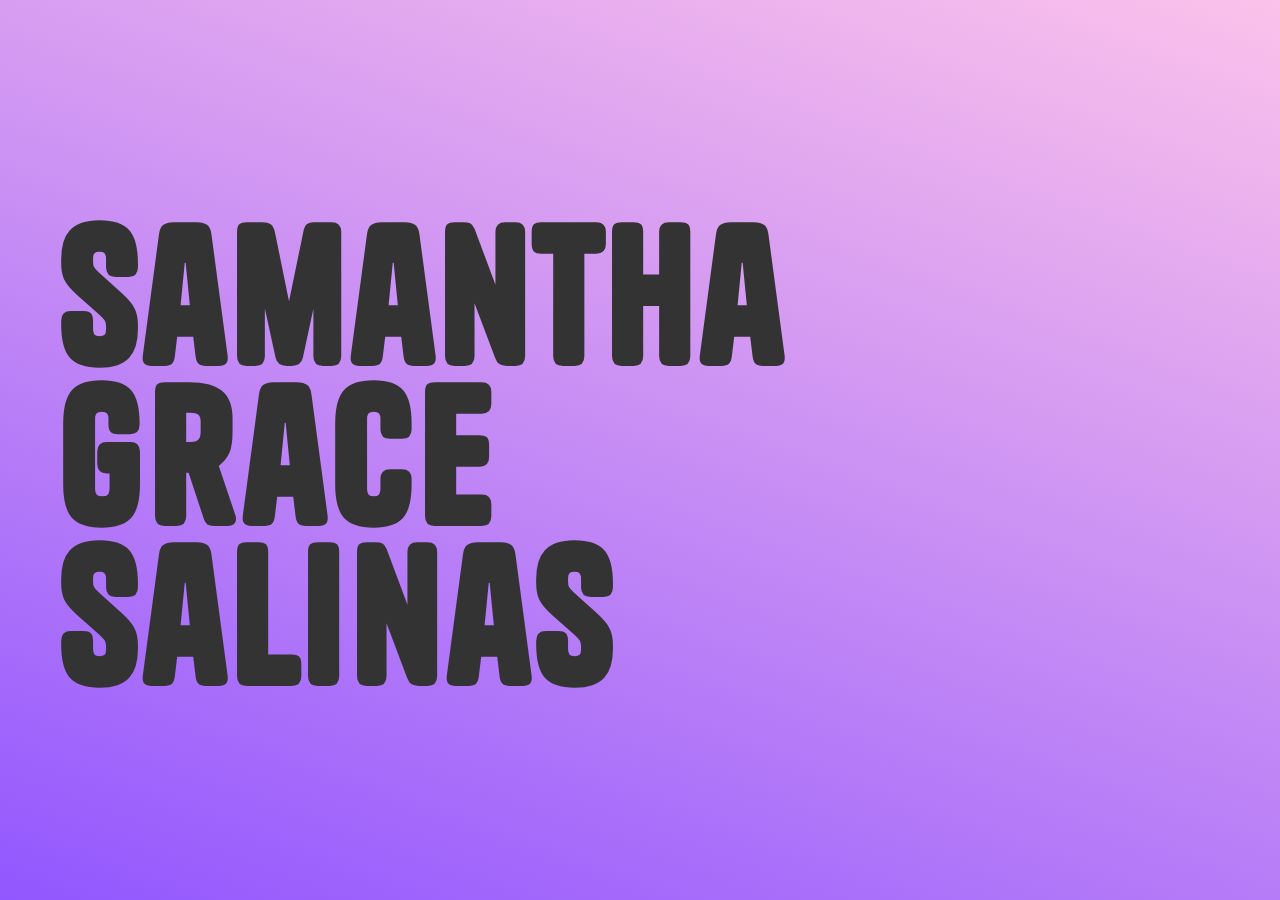
<file: index.html>
<!DOCTYPE html><!--  This site was created in Webflow. http://www.webflow.com  -->
<!--  Last Published: Thu Feb 17 2022 20:03:52 GMT+0000 (Coordinated Universal Time)  -->
<html data-wf-page="620ea6fa070e9eb6624e0f3e" data-wf-site="620a99b6df295f6b502aca5d">
<head>
  <meta charset="utf-8">
  <title>Samantha Grace Salinas</title>
  <meta content="Samantha Grace Salinas" property="og:title">
  <meta content="Samantha Grace Salinas" property="twitter:title">
  <meta content="width=device-width, initial-scale=1" name="viewport">
  <meta content="Webflow" name="generator">
  <link href="css/normalize.css" rel="stylesheet" type="text/css">
  <link href="css/webflow.css" rel="stylesheet" type="text/css">
  <link href="css/salinas-kids.webflow.css" rel="stylesheet" type="text/css">
  <!-- [if lt IE 9]><script src="https://cdnjs.cloudflare.com/ajax/libs/html5shiv/3.7.3/html5shiv.min.js" type="text/javascript"></script><![endif] -->
  <script type="text/javascript">!function(o,c){var n=c.documentElement,t=" w-mod-";n.className+=t+"js",("ontouchstart"in o||o.DocumentTouch&&c instanceof DocumentTouch)&&(n.className+=t+"touch")}(window,document);</script>
  <link href="images/favicon.ico" rel="shortcut icon" type="image/x-icon">
  <link href="images/webclip.png" rel="apple-touch-icon">
</head>
<body class="body">
  <div class="section-sami wf-section">
    <h1 class="heading">Samantha<br>Grace<br>Salinas</h1>
  </div>
  <script src="https://d3e54v103j8qbb.cloudfront.net/js/jquery-3.5.1.min.dc5e7f18c8.js?site=620a99b6df295f6b502aca5d" type="text/javascript" integrity="sha256-9/aliU8dGd2tb6OSsuzixeV4y/faTqgFtohetphbbj0=" crossorigin="anonymous"></script>
  <script src="js/webflow.js" type="text/javascript"></script>
  <!-- [if lte IE 9]><script src="https://cdnjs.cloudflare.com/ajax/libs/placeholders/3.0.2/placeholders.min.js"></script><![endif] -->
</body>
</html>
</file>
<file: css/webflow.css>
@font-face {
  font-family: 'webflow-icons';
  src: url("[data-uri]") format('truetype');
  font-weight: normal;
  font-style: normal;
}
[class^="w-icon-"],
[class*=" w-icon-"] {
  /* use !important to prevent issues with browser extensions that change fonts */
  font-family: 'webflow-icons' !important;
  speak: none;
  font-style: normal;
  font-weight: normal;
  font-variant: normal;
  text-transform: none;
  line-height: 1;
  /* Better Font Rendering =========== */
  -webkit-font-smoothing: antialiased;
  -moz-osx-font-smoothing: grayscale;
}
.w-icon-slider-right:before {
  content: "\e600";
}
.w-icon-slider-left:before {
  content: "\e601";
}
.w-icon-nav-menu:before {
  content: "\e602";
}
.w-icon-arrow-down:before,
.w-icon-dropdown-toggle:before {
  content: "\e603";
}
.w-icon-file-upload-remove:before {
  content: "\e900";
}
.w-icon-file-upload-icon:before {
  content: "\e903";
}
* {
  -webkit-box-sizing: border-box;
  -moz-box-sizing: border-box;
  box-sizing: border-box;
}
html {
  height: 100%;
}
body {
  margin: 0;
  min-height: 100%;
  background-color: #fff;
  font-family: Arial, sans-serif;
  font-size: 14px;
  line-height: 20px;
  color: #333;
}
img {
  max-width: 100%;
  vertical-align: middle;
  display: inline-block;
}
html.w-mod-touch * {
  background-attachment: scroll !important;
}
.w-block {
  display: block;
}
.w-inline-block {
  max-width: 100%;
  display: inline-block;
}
.w-clearfix:before,
.w-clearfix:after {
  content: " ";
  display: table;
  grid-column-start: 1;
  grid-row-start: 1;
  grid-column-end: 2;
  grid-row-end: 2;
}
.w-clearfix:after {
  clear: both;
}
.w-hidden {
  display: none;
}
.w-button {
  display: inline-block;
  padding: 9px 15px;
  background-color: #3898EC;
  color: white;
  border: 0;
  line-height: inherit;
  text-decoration: none;
  cursor: pointer;
  border-radius: 0;
}
input.w-button {
  -webkit-appearance: button;
}
html[data-w-dynpage] [data-w-cloak] {
  color: transparent !important;
}
.w-webflow-badge,
.w-webflow-badge * {
  position: static;
  left: auto;
  top: auto;
  right: auto;
  bottom: auto;
  z-index: auto;
  display: block;
  visibility: visible;
  overflow: visible;
  overflow-x: visible;
  overflow-y: visible;
  box-sizing: border-box;
  width: auto;
  height: auto;
  max-height: none;
  max-width: none;
  min-height: 0;
  min-width: 0;
  margin: 0;
  padding: 0;
  float: none;
  clear: none;
  border: 0 none transparent;
  border-radius: 0;
  background: none;
  background-image: none;
  background-position: 0% 0%;
  background-size: auto auto;
  background-repeat: repeat;
  background-origin: padding-box;
  background-clip: border-box;
  background-attachment: scroll;
  background-color: transparent;
  box-shadow: none;
  opacity: 1.0;
  transform: none;
  transition: none;
  direction: ltr;
  font-family: inherit;
  font-weight: inherit;
  color: inherit;
  font-size: inherit;
  line-height: inherit;
  font-style: inherit;
  font-variant: inherit;
  text-align: inherit;
  letter-spacing: inherit;
  text-decoration: inherit;
  text-indent: 0;
  text-transform: inherit;
  list-style-type: disc;
  text-shadow: none;
  font-smoothing: auto;
  vertical-align: baseline;
  cursor: inherit;
  white-space: inherit;
  word-break: normal;
  word-spacing: normal;
  word-wrap: normal;
}
.w-webflow-badge {
  position: fixed !important;
  display: inline-block !important;
  visibility: visible !important;
  opacity: 1 !important;
  z-index: 2147483647 !important;
  top: auto !important;
  right: 12px !important;
  bottom: 12px !important;
  left: auto !important;
  color: #AAADB0 !important;
  background-color: #fff !important;
  border-radius: 3px !important;
  padding: 6px 8px 6px 6px !important;
  font-size: 12px !important;
  opacity: 1.0 !important;
  line-height: 14px !important;
  text-decoration: none !important;
  transform: none !important;
  margin: 0 !important;
  width: auto !important;
  height: auto !important;
  overflow: visible !important;
  white-space: nowrap;
  box-shadow: 0 0 0 1px rgba(0, 0, 0, 0.1), 0px 1px 3px rgba(0, 0, 0, 0.1);
  cursor: pointer;
}
.w-webflow-badge > img {
  display: inline-block !important;
  visibility: visible !important;
  opacity: 1 !important;
  vertical-align: middle !important;
}
h1,
h2,
h3,
h4,
h5,
h6 {
  font-weight: bold;
  margin-bottom: 10px;
}
h1 {
  font-size: 38px;
  line-height: 44px;
  margin-top: 20px;
}
h2 {
  font-size: 32px;
  line-height: 36px;
  margin-top: 20px;
}
h3 {
  font-size: 24px;
  line-height: 30px;
  margin-top: 20px;
}
h4 {
  font-size: 18px;
  line-height: 24px;
  margin-top: 10px;
}
h5 {
  font-size: 14px;
  line-height: 20px;
  margin-top: 10px;
}
h6 {
  font-size: 12px;
  line-height: 18px;
  margin-top: 10px;
}
p {
  margin-top: 0;
  margin-bottom: 10px;
}
blockquote {
  margin: 0 0 10px 0;
  padding: 10px 20px;
  border-left: 5px solid #E2E2E2;
  font-size: 18px;
  line-height: 22px;
}
figure {
  margin: 0;
  margin-bottom: 10px;
}
figcaption {
  margin-top: 5px;
  text-align: center;
}
ul,
ol {
  margin-top: 0px;
  margin-bottom: 10px;
  padding-left: 40px;
}
.w-list-unstyled {
  padding-left: 0;
  list-style: none;
}
.w-embed:before,
.w-embed:after {
  content: " ";
  display: table;
  grid-column-start: 1;
  grid-row-start: 1;
  grid-column-end: 2;
  grid-row-end: 2;
}
.w-embed:after {
  clear: both;
}
.w-video {
  width: 100%;
  position: relative;
  padding: 0;
}
.w-video iframe,
.w-video object,
.w-video embed {
  position: absolute;
  top: 0;
  left: 0;
  width: 100%;
  height: 100%;
}
fieldset {
  padding: 0;
  margin: 0;
  border: 0;
}
button,
html input[type='button'],
input[type='reset'] {
  border: 0;
  cursor: pointer;
  -webkit-appearance: button;
}
.w-form {
  margin: 0 0 15px;
}
.w-form-done {
  display: none;
  padding: 20px;
  text-align: center;
  background-color: #dddddd;
}
.w-form-fail {
  display: none;
  margin-top: 10px;
  padding: 10px;
  background-color: #ffdede;
}
label {
  display: block;
  margin-bottom: 5px;
  font-weight: bold;
}
.w-input,
.w-select {
  display: block;
  width: 100%;
  height: 38px;
  padding: 8px 12px;
  margin-bottom: 10px;
  font-size: 14px;
  line-height: 1.428571429;
  color: #333333;
  vertical-align: middle;
  background-color: #ffffff;
  border: 1px solid #cccccc;
}
.w-input:-moz-placeholder,
.w-select:-moz-placeholder {
  color: #999;
}
.w-input::-moz-placeholder,
.w-select::-moz-placeholder {
  color: #999;
  opacity: 1;
}
.w-input:-ms-input-placeholder,
.w-select:-ms-input-placeholder {
  color: #999;
}
.w-input::-webkit-input-placeholder,
.w-select::-webkit-input-placeholder {
  color: #999;
}
.w-input:focus,
.w-select:focus {
  border-color: #3898EC;
  outline: 0;
}
.w-input[disabled],
.w-select[disabled],
.w-input[readonly],
.w-select[readonly],
fieldset[disabled] .w-input,
fieldset[disabled] .w-select {
  cursor: not-allowed;
  background-color: #eeeeee;
}
textarea.w-input,
textarea.w-select {
  height: auto;
}
.w-select {
  background-color: #f3f3f3;
}
.w-select[multiple] {
  height: auto;
}
.w-form-label {
  display: inline-block;
  cursor: pointer;
  font-weight: normal;
  margin-bottom: 0px;
}
.w-radio {
  display: block;
  margin-bottom: 5px;
  padding-left: 20px;
}
.w-radio:before,
.w-radio:after {
  content: " ";
  display: table;
  grid-column-start: 1;
  grid-row-start: 1;
  grid-column-end: 2;
  grid-row-end: 2;
}
.w-radio:after {
  clear: both;
}
.w-radio-input {
  margin: 4px 0 0;
  margin-top: 1px \9;
  line-height: normal;
  float: left;
  margin-left: -20px;
}
.w-radio-input {
  margin-top: 3px;
}
.w-file-upload {
  display: block;
  margin-bottom: 10px;
}
.w-file-upload-input {
  width: 0.1px;
  height: 0.1px;
  opacity: 0;
  overflow: hidden;
  position: absolute;
  z-index: -100;
}
.w-file-upload-default,
.w-file-upload-uploading,
.w-file-upload-success {
  display: inline-block;
  color: #333333;
}
.w-file-upload-error {
  display: block;
  margin-top: 10px;
}
.w-file-upload-default.w-hidden,
.w-file-upload-uploading.w-hidden,
.w-file-upload-error.w-hidden,
.w-file-upload-success.w-hidden {
  display: none;
}
.w-file-upload-uploading-btn {
  display: flex;
  font-size: 14px;
  font-weight: normal;
  cursor: pointer;
  margin: 0;
  padding: 8px 12px;
  border: 1px solid #cccccc;
  background-color: #fafafa;
}
.w-file-upload-file {
  display: flex;
  flex-grow: 1;
  justify-content: space-between;
  margin: 0;
  padding: 8px 9px 8px 11px;
  border: 1px solid #cccccc;
  background-color: #fafafa;
}
.w-file-upload-file-name {
  font-size: 14px;
  font-weight: normal;
  display: block;
}
.w-file-remove-link {
  margin-top: 3px;
  margin-left: 10px;
  width: auto;
  height: auto;
  padding: 3px;
  display: block;
  cursor: pointer;
}
.w-icon-file-upload-remove {
  margin: auto;
  font-size: 10px;
}
.w-file-upload-error-msg {
  display: inline-block;
  color: #ea384c;
  padding: 2px 0;
}
.w-file-upload-info {
  display: inline-block;
  line-height: 38px;
  padding: 0 12px;
}
.w-file-upload-label {
  display: inline-block;
  font-size: 14px;
  font-weight: normal;
  cursor: pointer;
  margin: 0;
  padding: 8px 12px;
  border: 1px solid #cccccc;
  background-color: #fafafa;
}
.w-icon-file-upload-icon,
.w-icon-file-upload-uploading {
  display: inline-block;
  margin-right: 8px;
  width: 20px;
}
.w-icon-file-upload-uploading {
  height: 20px;
}
.w-container {
  margin-left: auto;
  margin-right: auto;
  max-width: 940px;
}
.w-container:before,
.w-container:after {
  content: " ";
  display: table;
  grid-column-start: 1;
  grid-row-start: 1;
  grid-column-end: 2;
  grid-row-end: 2;
}
.w-container:after {
  clear: both;
}
.w-container .w-row {
  margin-left: -10px;
  margin-right: -10px;
}
.w-row:before,
.w-row:after {
  content: " ";
  display: table;
  grid-column-start: 1;
  grid-row-start: 1;
  grid-column-end: 2;
  grid-row-end: 2;
}
.w-row:after {
  clear: both;
}
.w-row .w-row {
  margin-left: 0;
  margin-right: 0;
}
.w-col {
  position: relative;
  float: left;
  width: 100%;
  min-height: 1px;
  padding-left: 10px;
  padding-right: 10px;
}
.w-col .w-col {
  padding-left: 0;
  padding-right: 0;
}
.w-col-1 {
  width: 8.33333333%;
}
.w-col-2 {
  width: 16.66666667%;
}
.w-col-3 {
  width: 25%;
}
.w-col-4 {
  width: 33.33333333%;
}
.w-col-5 {
  width: 41.66666667%;
}
.w-col-6 {
  width: 50%;
}
.w-col-7 {
  width: 58.33333333%;
}
.w-col-8 {
  width: 66.66666667%;
}
.w-col-9 {
  width: 75%;
}
.w-col-10 {
  width: 83.33333333%;
}
.w-col-11 {
  width: 91.66666667%;
}
.w-col-12 {
  width: 100%;
}
.w-hidden-main {
  display: none !important;
}
@media screen and (max-width: 991px) {
  .w-container {
    max-width: 728px;
  }
  .w-hidden-main {
    display: inherit !important;
  }
  .w-hidden-medium {
    display: none !important;
  }
  .w-col-medium-1 {
    width: 8.33333333%;
  }
  .w-col-medium-2 {
    width: 16.66666667%;
  }
  .w-col-medium-3 {
    width: 25%;
  }
  .w-col-medium-4 {
    width: 33.33333333%;
  }
  .w-col-medium-5 {
    width: 41.66666667%;
  }
  .w-col-medium-6 {
    width: 50%;
  }
  .w-col-medium-7 {
    width: 58.33333333%;
  }
  .w-col-medium-8 {
    width: 66.66666667%;
  }
  .w-col-medium-9 {
    width: 75%;
  }
  .w-col-medium-10 {
    width: 83.33333333%;
  }
  .w-col-medium-11 {
    width: 91.66666667%;
  }
  .w-col-medium-12 {
    width: 100%;
  }
  .w-col-stack {
    width: 100%;
    left: auto;
    right: auto;
  }
}
@media screen and (max-width: 767px) {
  .w-hidden-main {
    display: inherit !important;
  }
  .w-hidden-medium {
    display: inherit !important;
  }
  .w-hidden-small {
    display: none !important;
  }
  .w-row,
  .w-container .w-row {
    margin-left: 0;
    margin-right: 0;
  }
  .w-col {
    width: 100%;
    left: auto;
    right: auto;
  }
  .w-col-small-1 {
    width: 8.33333333%;
  }
  .w-col-small-2 {
    width: 16.66666667%;
  }
  .w-col-small-3 {
    width: 25%;
  }
  .w-col-small-4 {
    width: 33.33333333%;
  }
  .w-col-small-5 {
    width: 41.66666667%;
  }
  .w-col-small-6 {
    width: 50%;
  }
  .w-col-small-7 {
    width: 58.33333333%;
  }
  .w-col-small-8 {
    width: 66.66666667%;
  }
  .w-col-small-9 {
    width: 75%;
  }
  .w-col-small-10 {
    width: 83.33333333%;
  }
  .w-col-small-11 {
    width: 91.66666667%;
  }
  .w-col-small-12 {
    width: 100%;
  }
}
@media screen and (max-width: 479px) {
  .w-container {
    max-width: none;
  }
  .w-hidden-main {
    display: inherit !important;
  }
  .w-hidden-medium {
    display: inherit !important;
  }
  .w-hidden-small {
    display: inherit !important;
  }
  .w-hidden-tiny {
    display: none !important;
  }
  .w-col {
    width: 100%;
  }
  .w-col-tiny-1 {
    width: 8.33333333%;
  }
  .w-col-tiny-2 {
    width: 16.66666667%;
  }
  .w-col-tiny-3 {
    width: 25%;
  }
  .w-col-tiny-4 {
    width: 33.33333333%;
  }
  .w-col-tiny-5 {
    width: 41.66666667%;
  }
  .w-col-tiny-6 {
    width: 50%;
  }
  .w-col-tiny-7 {
    width: 58.33333333%;
  }
  .w-col-tiny-8 {
    width: 66.66666667%;
  }
  .w-col-tiny-9 {
    width: 75%;
  }
  .w-col-tiny-10 {
    width: 83.33333333%;
  }
  .w-col-tiny-11 {
    width: 91.66666667%;
  }
  .w-col-tiny-12 {
    width: 100%;
  }
}
.w-widget {
  position: relative;
}
.w-widget-map {
  width: 100%;
  height: 400px;
}
.w-widget-map label {
  width: auto;
  display: inline;
}
.w-widget-map img {
  max-width: inherit;
}
.w-widget-map .gm-style-iw {
  text-align: center;
}
.w-widget-map .gm-style-iw > button {
  display: none !important;
}
.w-widget-twitter {
  overflow: hidden;
}
.w-widget-twitter-count-shim {
  display: inline-block;
  vertical-align: top;
  position: relative;
  width: 28px;
  height: 20px;
  text-align: center;
  background: white;
  border: #758696 solid 1px;
  border-radius: 3px;
}
.w-widget-twitter-count-shim * {
  pointer-events: none;
  -webkit-user-select: none;
  -moz-user-select: none;
  -ms-user-select: none;
  user-select: none;
}
.w-widget-twitter-count-shim .w-widget-twitter-count-inner {
  position: relative;
  font-size: 15px;
  line-height: 12px;
  text-align: center;
  color: #999;
  font-family: serif;
}
.w-widget-twitter-count-shim .w-widget-twitter-count-clear {
  position: relative;
  display: block;
}
.w-widget-twitter-count-shim.w--large {
  width: 36px;
  height: 28px;
}
.w-widget-twitter-count-shim.w--large .w-widget-twitter-count-inner {
  font-size: 18px;
  line-height: 18px;
}
.w-widget-twitter-count-shim:not(.w--vertical) {
  margin-left: 5px;
  margin-right: 8px;
}
.w-widget-twitter-count-shim:not(.w--vertical).w--large {
  margin-left: 6px;
}
.w-widget-twitter-count-shim:not(.w--vertical):before,
.w-widget-twitter-count-shim:not(.w--vertical):after {
  top: 50%;
  left: 0;
  border: solid transparent;
  content: " ";
  height: 0;
  width: 0;
  position: absolute;
  pointer-events: none;
}
.w-widget-twitter-count-shim:not(.w--vertical):before {
  border-color: rgba(117, 134, 150, 0);
  border-right-color: #5d6c7b;
  border-width: 4px;
  margin-left: -9px;
  margin-top: -4px;
}
.w-widget-twitter-count-shim:not(.w--vertical).w--large:before {
  border-width: 5px;
  margin-left: -10px;
  margin-top: -5px;
}
.w-widget-twitter-count-shim:not(.w--vertical):after {
  border-color: rgba(255, 255, 255, 0);
  border-right-color: white;
  border-width: 4px;
  margin-left: -8px;
  margin-top: -4px;
}
.w-widget-twitter-count-shim:not(.w--vertical).w--large:after {
  border-width: 5px;
  margin-left: -9px;
  margin-top: -5px;
}
.w-widget-twitter-count-shim.w--vertical {
  width: 61px;
  height: 33px;
  margin-bottom: 8px;
}
.w-widget-twitter-count-shim.w--vertical:before,
.w-widget-twitter-count-shim.w--vertical:after {
  top: 100%;
  left: 50%;
  border: solid transparent;
  content: " ";
  height: 0;
  width: 0;
  position: absolute;
  pointer-events: none;
}
.w-widget-twitter-count-shim.w--vertical:before {
  border-color: rgba(117, 134, 150, 0);
  border-top-color: #5d6c7b;
  border-width: 5px;
  margin-left: -5px;
}
.w-widget-twitter-count-shim.w--vertical:after {
  border-color: rgba(255, 255, 255, 0);
  border-top-color: white;
  border-width: 4px;
  margin-left: -4px;
}
.w-widget-twitter-count-shim.w--vertical .w-widget-twitter-count-inner {
  font-size: 18px;
  line-height: 22px;
}
.w-widget-twitter-count-shim.w--vertical.w--large {
  width: 76px;
}
.w-background-video {
  position: relative;
  overflow: hidden;
  height: 500px;
  color: white;
}
.w-background-video > video {
  background-size: cover;
  background-position: 50% 50%;
  position: absolute;
  margin: auto;
  width: 100%;
  height: 100%;
  right: -100%;
  bottom: -100%;
  top: -100%;
  left: -100%;
  object-fit: cover;
  z-index: -100;
}
.w-background-video > video::-webkit-media-controls-start-playback-button {
  display: none !important;
  -webkit-appearance: none;
}
.w-slider {
  position: relative;
  height: 300px;
  text-align: center;
  background: #dddddd;
  clear: both;
  -webkit-tap-highlight-color: rgba(0, 0, 0, 0);
  tap-highlight-color: rgba(0, 0, 0, 0);
}
.w-slider-mask {
  position: relative;
  display: block;
  overflow: hidden;
  z-index: 1;
  left: 0;
  right: 0;
  height: 100%;
  white-space: nowrap;
}
.w-slide {
  position: relative;
  display: inline-block;
  vertical-align: top;
  width: 100%;
  height: 100%;
  white-space: normal;
  text-align: left;
}
.w-slider-nav {
  position: absolute;
  z-index: 2;
  top: auto;
  right: 0;
  bottom: 0;
  left: 0;
  margin: auto;
  padding-top: 10px;
  height: 40px;
  text-align: center;
  -webkit-tap-highlight-color: rgba(0, 0, 0, 0);
  tap-highlight-color: rgba(0, 0, 0, 0);
}
.w-slider-nav.w-round > div {
  border-radius: 100%;
}
.w-slider-nav.w-num > div {
  width: auto;
  height: auto;
  padding: 0.2em 0.5em;
  font-size: inherit;
  line-height: inherit;
}
.w-slider-nav.w-shadow > div {
  box-shadow: 0 0 3px rgba(51, 51, 51, 0.4);
}
.w-slider-nav-invert {
  color: #fff;
}
.w-slider-nav-invert > div {
  background-color: rgba(34, 34, 34, 0.4);
}
.w-slider-nav-invert > div.w-active {
  background-color: #222;
}
.w-slider-dot {
  position: relative;
  display: inline-block;
  width: 1em;
  height: 1em;
  background-color: rgba(255, 255, 255, 0.4);
  cursor: pointer;
  margin: 0 3px 0.5em;
  transition: background-color 100ms, color 100ms;
}
.w-slider-dot.w-active {
  background-color: #fff;
}
.w-slider-dot:focus {
  outline: none;
  box-shadow: 0px 0px 0px 2px #fff;
}
.w-slider-dot:focus.w-active {
  box-shadow: none;
}
.w-slider-arrow-left,
.w-slider-arrow-right {
  position: absolute;
  width: 80px;
  top: 0;
  right: 0;
  bottom: 0;
  left: 0;
  margin: auto;
  cursor: pointer;
  overflow: hidden;
  color: white;
  font-size: 40px;
  -webkit-tap-highlight-color: rgba(0, 0, 0, 0);
  tap-highlight-color: rgba(0, 0, 0, 0);
  -webkit-user-select: none;
  -moz-user-select: none;
  -ms-user-select: none;
  user-select: none;
}
.w-slider-arrow-left [class^='w-icon-'],
.w-slider-arrow-right [class^='w-icon-'],
.w-slider-arrow-left [class*=' w-icon-'],
.w-slider-arrow-right [class*=' w-icon-'] {
  position: absolute;
}
.w-slider-arrow-left:focus,
.w-slider-arrow-right:focus {
  outline: 0;
}
.w-slider-arrow-left {
  z-index: 3;
  right: auto;
}
.w-slider-arrow-right {
  z-index: 4;
  left: auto;
}
.w-icon-slider-left,
.w-icon-slider-right {
  top: 0;
  right: 0;
  bottom: 0;
  left: 0;
  margin: auto;
  width: 1em;
  height: 1em;
}
.w-slider-aria-label {
  border: 0;
  clip: rect(0 0 0 0);
  height: 1px;
  margin: -1px;
  overflow: hidden;
  padding: 0;
  position: absolute;
  width: 1px;
}
.w-slider-force-show {
  display: block !important;
}
.w-dropdown {
  display: inline-block;
  position: relative;
  text-align: left;
  margin-left: auto;
  margin-right: auto;
  z-index: 900;
}
.w-dropdown-btn,
.w-dropdown-toggle,
.w-dropdown-link {
  position: relative;
  vertical-align: top;
  text-decoration: none;
  color: #222222;
  padding: 20px;
  text-align: left;
  margin-left: auto;
  margin-right: auto;
  white-space: nowrap;
}
.w-dropdown-toggle {
  -webkit-user-select: none;
  -moz-user-select: none;
  -ms-user-select: none;
  user-select: none;
  display: inline-block;
  cursor: pointer;
  padding-right: 40px;
}
.w-dropdown-toggle:focus {
  outline: 0;
}
.w-icon-dropdown-toggle {
  position: absolute;
  top: 0;
  right: 0;
  bottom: 0;
  margin: auto;
  margin-right: 20px;
  width: 1em;
  height: 1em;
}
.w-dropdown-list {
  position: absolute;
  background: #dddddd;
  display: none;
  min-width: 100%;
}
.w-dropdown-list.w--open {
  display: block;
}
.w-dropdown-link {
  padding: 10px 20px;
  display: block;
  color: #222222;
}
.w-dropdown-link.w--current {
  color: #0082f3;
}
.w-dropdown-link:focus {
  outline: 0;
}
@media screen and (max-width: 767px) {
  .w-nav-brand {
    padding-left: 10px;
  }
}
/**
 * ## Note
 * Safari (on both iOS and OS X) does not handle viewport units (vh, vw) well.
 * For example percentage units do not work on descendants of elements that
 * have any dimensions expressed in viewport units. It also doesn’t handle them at
 * all in `calc()`.
 */
/**
 * Wrapper around all lightbox elements
 *
 * 1. Since the lightbox can receive focus, IE also gives it an outline.
 * 2. Fixes flickering on Chrome when a transition is in progress
 *    underneath the lightbox.
 */
.w-lightbox-backdrop {
  color: #000;
  cursor: auto;
  font-family: serif;
  font-size: medium;
  font-style: normal;
  font-variant: normal;
  font-weight: normal;
  letter-spacing: normal;
  line-height: normal;
  list-style: disc;
  text-align: start;
  text-indent: 0;
  text-shadow: none;
  text-transform: none;
  visibility: visible;
  white-space: normal;
  word-break: normal;
  word-spacing: normal;
  word-wrap: normal;
  position: fixed;
  top: 0;
  right: 0;
  bottom: 0;
  left: 0;
  color: #fff;
  font-family: "Helvetica Neue", Helvetica, Ubuntu, "Segoe UI", Verdana, sans-serif;
  font-size: 17px;
  line-height: 1.2;
  font-weight: 300;
  text-align: center;
  background: rgba(0, 0, 0, 0.9);
  z-index: 2000;
  outline: 0;
  /* 1 */
  opacity: 0;
  -webkit-user-select: none;
  -moz-user-select: none;
  -ms-user-select: none;
  -webkit-tap-highlight-color: transparent;
  -webkit-transform: translate(0, 0);
  /* 2 */
}
/**
 * Neat trick to bind the rubberband effect to our canvas instead of the whole
 * document on iOS. It also prevents a bug that causes the document underneath to scroll.
 */
.w-lightbox-backdrop,
.w-lightbox-container {
  height: 100%;
  overflow: auto;
  -webkit-overflow-scrolling: touch;
}
.w-lightbox-content {
  position: relative;
  height: 100vh;
  overflow: hidden;
}
.w-lightbox-view {
  position: absolute;
  width: 100vw;
  height: 100vh;
  opacity: 0;
}
.w-lightbox-view:before {
  content: "";
  height: 100vh;
}
/* .w-lightbox-content */
.w-lightbox-group,
.w-lightbox-group .w-lightbox-view,
.w-lightbox-group .w-lightbox-view:before {
  height: 86vh;
}
.w-lightbox-frame,
.w-lightbox-view:before {
  display: inline-block;
  vertical-align: middle;
}
/*
 * 1. Remove default margin set by user-agent on the <figure> element.
 */
.w-lightbox-figure {
  position: relative;
  margin: 0;
  /* 1 */
}
.w-lightbox-group .w-lightbox-figure {
  cursor: pointer;
}
/**
 * IE adds image dimensions as width and height attributes on the IMG tag,
 * but we need both width and height to be set to auto to enable scaling.
 */
.w-lightbox-img {
  width: auto;
  height: auto;
  max-width: none;
}
/**
 * 1. Reset if style is set by user on "All Images"
 */
.w-lightbox-image {
  display: block;
  float: none;
  /* 1 */
  max-width: 100vw;
  max-height: 100vh;
}
.w-lightbox-group .w-lightbox-image {
  max-height: 86vh;
}
.w-lightbox-caption {
  position: absolute;
  right: 0;
  bottom: 0;
  left: 0;
  padding: .5em 1em;
  background: rgba(0, 0, 0, 0.4);
  text-align: left;
  text-overflow: ellipsis;
  white-space: nowrap;
  overflow: hidden;
}
.w-lightbox-embed {
  position: absolute;
  top: 0;
  right: 0;
  bottom: 0;
  left: 0;
  width: 100%;
  height: 100%;
}
.w-lightbox-control {
  position: absolute;
  top: 0;
  width: 4em;
  background-size: 24px;
  background-repeat: no-repeat;
  background-position: center;
  cursor: pointer;
  -webkit-transition: all .3s;
  transition: all .3s;
}
.w-lightbox-left {
  display: none;
  bottom: 0;
  left: 0;
  /* <svg xmlns="http://www.w3.org/2000/svg" viewBox="-20 0 24 40" width="24" height="40"><g transform="rotate(45)"><path d="m0 0h5v23h23v5h-28z" opacity=".4"/><path d="m1 1h3v23h23v3h-26z" fill="#fff"/></g></svg> */
  background-image: url("[data-uri]");
}
.w-lightbox-right {
  display: none;
  right: 0;
  bottom: 0;
  /* <svg xmlns="http://www.w3.org/2000/svg" viewBox="-4 0 24 40" width="24" height="40"><g transform="rotate(45)"><path d="m0-0h28v28h-5v-23h-23z" opacity=".4"/><path d="m1 1h26v26h-3v-23h-23z" fill="#fff"/></g></svg> */
  background-image: url("[data-uri]");
}
/*
 * Without specifying the with and height inside the SVG, all versions of IE render the icon too small.
 * The bug does not seem to manifest itself if the elements are tall enough such as the above arrows.
 * (http://stackoverflow.com/questions/16092114/background-size-differs-in-internet-explorer)
 */
.w-lightbox-close {
  right: 0;
  height: 2.6em;
  /* <svg xmlns="http://www.w3.org/2000/svg" viewBox="-4 0 18 17" width="18" height="17"><g transform="rotate(45)"><path d="m0 0h7v-7h5v7h7v5h-7v7h-5v-7h-7z" opacity=".4"/><path d="m1 1h7v-7h3v7h7v3h-7v7h-3v-7h-7z" fill="#fff"/></g></svg> */
  background-image: url("[data-uri]");
  background-size: 18px;
}
/**
 * 1. All IE versions add extra space at the bottom without this.
 */
.w-lightbox-strip {
  position: absolute;
  bottom: 0;
  left: 0;
  right: 0;
  padding: 0 1vh;
  line-height: 0;
  /* 1 */
  white-space: nowrap;
  overflow-x: auto;
  overflow-y: hidden;
}
/*
 * 1. We use content-box to avoid having to do `width: calc(10vh + 2vw)`
 *    which doesn’t work in Safari anyway.
 * 2. Chrome renders images pixelated when switching to GPU. Making sure
 *    the parent is also rendered on the GPU (by setting translate3d for
 *    example) fixes this behavior.
 */
.w-lightbox-item {
  display: inline-block;
  width: 10vh;
  padding: 2vh 1vh;
  box-sizing: content-box;
  /* 1 */
  cursor: pointer;
  -webkit-transform: translate3d(0, 0, 0);
  /* 2 */
}
.w-lightbox-active {
  opacity: .3;
}
.w-lightbox-thumbnail {
  position: relative;
  height: 10vh;
  background: #222;
  overflow: hidden;
}
.w-lightbox-thumbnail-image {
  position: absolute;
  top: 0;
  left: 0;
}
.w-lightbox-thumbnail .w-lightbox-tall {
  top: 50%;
  width: 100%;
  -webkit-transform: translate(0, -50%);
  -ms-transform: translate(0, -50%);
  transform: translate(0, -50%);
}
.w-lightbox-thumbnail .w-lightbox-wide {
  left: 50%;
  height: 100%;
  -webkit-transform: translate(-50%, 0);
  -ms-transform: translate(-50%, 0);
  transform: translate(-50%, 0);
}
/*
 * Spinner
 *
 * Absolute pixel values are used to avoid rounding errors that would cause
 * the white spinning element to be misaligned with the track.
 */
.w-lightbox-spinner {
  position: absolute;
  top: 50%;
  left: 50%;
  box-sizing: border-box;
  width: 40px;
  height: 40px;
  margin-top: -20px;
  margin-left: -20px;
  border: 5px solid rgba(0, 0, 0, 0.4);
  border-radius: 50%;
  -webkit-animation: spin .8s infinite linear;
  animation: spin .8s infinite linear;
}
.w-lightbox-spinner:after {
  content: "";
  position: absolute;
  top: -4px;
  right: -4px;
  bottom: -4px;
  left: -4px;
  border: 3px solid transparent;
  border-bottom-color: #fff;
  border-radius: 50%;
}
/*
 * Utility classes
 */
.w-lightbox-hide {
  display: none;
}
.w-lightbox-noscroll {
  overflow: hidden;
}
@media (min-width: 768px) {
  .w-lightbox-content {
    height: 96vh;
    margin-top: 2vh;
  }
  .w-lightbox-view,
  .w-lightbox-view:before {
    height: 96vh;
  }
  /* .w-lightbox-content */
  .w-lightbox-group,
  .w-lightbox-group .w-lightbox-view,
  .w-lightbox-group .w-lightbox-view:before {
    height: 84vh;
  }
  .w-lightbox-image {
    max-width: 96vw;
    max-height: 96vh;
  }
  .w-lightbox-group .w-lightbox-image {
    max-width: 82.3vw;
    max-height: 84vh;
  }
  .w-lightbox-left,
  .w-lightbox-right {
    display: block;
    opacity: .5;
  }
  .w-lightbox-close {
    opacity: .8;
  }
  .w-lightbox-control:hover {
    opacity: 1;
  }
}
.w-lightbox-inactive,
.w-lightbox-inactive:hover {
  opacity: 0;
}
.w-richtext:before,
.w-richtext:after {
  content: " ";
  display: table;
  grid-column-start: 1;
  grid-row-start: 1;
  grid-column-end: 2;
  grid-row-end: 2;
}
.w-richtext:after {
  clear: both;
}
.w-richtext[contenteditable="true"]:before,
.w-richtext[contenteditable="true"]:after {
  white-space: initial;
}
.w-richtext ol,
.w-richtext ul {
  overflow: hidden;
}
.w-richtext .w-richtext-figure-selected.w-richtext-figure-type-video div:after,
.w-richtext .w-richtext-figure-selected[data-rt-type="video"] div:after {
  outline: 2px solid #2895f7;
}
.w-richtext .w-richtext-figure-selected.w-richtext-figure-type-image div,
.w-richtext .w-richtext-figure-selected[data-rt-type="image"] div {
  outline: 2px solid #2895f7;
}
.w-richtext figure.w-richtext-figure-type-video > div:after,
.w-richtext figure[data-rt-type="video"] > div:after {
  content: '';
  position: absolute;
  display: none;
  left: 0;
  top: 0;
  right: 0;
  bottom: 0;
}
.w-richtext figure {
  position: relative;
  max-width: 60%;
}
.w-richtext figure > div:before {
  cursor: default!important;
}
.w-richtext figure img {
  width: 100%;
}
.w-richtext figure figcaption.w-richtext-figcaption-placeholder {
  opacity: 0.6;
}
.w-richtext figure div {
  /* fix incorrectly sized selection border in the data manager */
  font-size: 0px;
  color: transparent;
}
.w-richtext figure.w-richtext-figure-type-image,
.w-richtext figure[data-rt-type="image"] {
  display: table;
}
.w-richtext figure.w-richtext-figure-type-image > div,
.w-richtext figure[data-rt-type="image"] > div {
  display: inline-block;
}
.w-richtext figure.w-richtext-figure-type-image > figcaption,
.w-richtext figure[data-rt-type="image"] > figcaption {
  display: table-caption;
  caption-side: bottom;
}
.w-richtext figure.w-richtext-figure-type-video,
.w-richtext figure[data-rt-type="video"] {
  width: 60%;
  height: 0;
}
.w-richtext figure.w-richtext-figure-type-video iframe,
.w-richtext figure[data-rt-type="video"] iframe {
  position: absolute;
  top: 0;
  left: 0;
  width: 100%;
  height: 100%;
}
.w-richtext figure.w-richtext-figure-type-video > div,
.w-richtext figure[data-rt-type="video"] > div {
  width: 100%;
}
.w-richtext figure.w-richtext-align-center {
  margin-right: auto;
  margin-left: auto;
  clear: both;
}
.w-richtext figure.w-richtext-align-center.w-richtext-figure-type-image > div,
.w-richtext figure.w-richtext-align-center[data-rt-type="image"] > div {
  max-width: 100%;
}
.w-richtext figure.w-richtext-align-normal {
  clear: both;
}
.w-richtext figure.w-richtext-align-fullwidth {
  width: 100%;
  max-width: 100%;
  text-align: center;
  clear: both;
  display: block;
  margin-right: auto;
  margin-left: auto;
}
.w-richtext figure.w-richtext-align-fullwidth > div {
  display: inline-block;
  /* padding-bottom is used for aspect ratios in video figures
      we want the div to inherit that so hover/selection borders in the designer-canvas
      fit right*/
  padding-bottom: inherit;
}
.w-richtext figure.w-richtext-align-fullwidth > figcaption {
  display: block;
}
.w-richtext figure.w-richtext-align-floatleft {
  float: left;
  margin-right: 15px;
  clear: none;
}
.w-richtext figure.w-richtext-align-floatright {
  float: right;
  margin-left: 15px;
  clear: none;
}
.w-nav {
  position: relative;
  background: #dddddd;
  z-index: 1000;
}
.w-nav:before,
.w-nav:after {
  content: " ";
  display: table;
  grid-column-start: 1;
  grid-row-start: 1;
  grid-column-end: 2;
  grid-row-end: 2;
}
.w-nav:after {
  clear: both;
}
.w-nav-brand {
  position: relative;
  float: left;
  text-decoration: none;
  color: #333333;
}
.w-nav-link {
  position: relative;
  display: inline-block;
  vertical-align: top;
  text-decoration: none;
  color: #222222;
  padding: 20px;
  text-align: left;
  margin-left: auto;
  margin-right: auto;
}
.w-nav-link.w--current {
  color: #0082f3;
}
.w-nav-menu {
  position: relative;
  float: right;
}
[data-nav-menu-open] {
  display: block !important;
  position: absolute;
  top: 100%;
  left: 0;
  right: 0;
  background: #C8C8C8;
  text-align: center;
  overflow: visible;
  min-width: 200px;
}
.w--nav-link-open {
  display: block;
  position: relative;
}
.w-nav-overlay {
  position: absolute;
  overflow: hidden;
  display: none;
  top: 100%;
  left: 0;
  right: 0;
  width: 100%;
}
.w-nav-overlay [data-nav-menu-open] {
  top: 0;
}
.w-nav[data-animation="over-left"] .w-nav-overlay {
  width: auto;
}
.w-nav[data-animation="over-left"] .w-nav-overlay,
.w-nav[data-animation="over-left"] [data-nav-menu-open] {
  right: auto;
  z-index: 1;
  top: 0;
}
.w-nav[data-animation="over-right"] .w-nav-overlay {
  width: auto;
}
.w-nav[data-animation="over-right"] .w-nav-overlay,
.w-nav[data-animation="over-right"] [data-nav-menu-open] {
  left: auto;
  z-index: 1;
  top: 0;
}
.w-nav-button {
  position: relative;
  float: right;
  padding: 18px;
  font-size: 24px;
  display: none;
  cursor: pointer;
  -webkit-tap-highlight-color: rgba(0, 0, 0, 0);
  tap-highlight-color: rgba(0, 0, 0, 0);
  -webkit-user-select: none;
  -moz-user-select: none;
  -ms-user-select: none;
  user-select: none;
}
.w-nav-button:focus {
  outline: 0;
}
.w-nav-button.w--open {
  background-color: #C8C8C8;
  color: white;
}
.w-nav[data-collapse="all"] .w-nav-menu {
  display: none;
}
.w-nav[data-collapse="all"] .w-nav-button {
  display: block;
}
.w--nav-dropdown-open {
  display: block;
}
.w--nav-dropdown-toggle-open {
  display: block;
}
.w--nav-dropdown-list-open {
  position: static;
}
@media screen and (max-width: 991px) {
  .w-nav[data-collapse="medium"] .w-nav-menu {
    display: none;
  }
  .w-nav[data-collapse="medium"] .w-nav-button {
    display: block;
  }
}
@media screen and (max-width: 767px) {
  .w-nav[data-collapse="small"] .w-nav-menu {
    display: none;
  }
  .w-nav[data-collapse="small"] .w-nav-button {
    display: block;
  }
  .w-nav-brand {
    padding-left: 10px;
  }
}
@media screen and (max-width: 479px) {
  .w-nav[data-collapse="tiny"] .w-nav-menu {
    display: none;
  }
  .w-nav[data-collapse="tiny"] .w-nav-button {
    display: block;
  }
}
.w-tabs {
  position: relative;
}
.w-tabs:before,
.w-tabs:after {
  content: " ";
  display: table;
  grid-column-start: 1;
  grid-row-start: 1;
  grid-column-end: 2;
  grid-row-end: 2;
}
.w-tabs:after {
  clear: both;
}
.w-tab-menu {
  position: relative;
}
.w-tab-link {
  position: relative;
  display: inline-block;
  vertical-align: top;
  text-decoration: none;
  padding: 9px 30px;
  text-align: left;
  cursor: pointer;
  color: #222222;
  background-color: #dddddd;
}
.w-tab-link.w--current {
  background-color: #C8C8C8;
}
.w-tab-link:focus {
  outline: 0;
}
.w-tab-content {
  position: relative;
  display: block;
  overflow: hidden;
}
.w-tab-pane {
  position: relative;
  display: none;
}
.w--tab-active {
  display: block;
}
@media screen and (max-width: 479px) {
  .w-tab-link {
    display: block;
  }
}
.w-ix-emptyfix:after {
  content: "";
}
@keyframes spin {
  0% {
    transform: rotate(0deg);
  }
  100% {
    transform: rotate(360deg);
  }
}
.w-dyn-empty {
  padding: 10px;
  background-color: #dddddd;
}
.w-dyn-hide {
  display: none !important;
}
.w-dyn-bind-empty {
  display: none !important;
}
.w-condition-invisible {
  display: none !important;
}
</file>
<file: css/salinas-kids.webflow.css>
.body {
  font-family: Tanker, sans-serif;
}

.section-lauren {
  display: -webkit-box;
  display: -webkit-flex;
  display: -ms-flexbox;
  display: flex;
  height: 100vh;
  padding: 60px;
  -webkit-box-align: center;
  -webkit-align-items: center;
  -ms-flex-align: center;
  align-items: center;
  background-color: #ffecd2;
  background-image: linear-gradient(200deg, #ffecd2, #f54ea2);
}

.heading {
  font-size: 184px;
  line-height: 160px;
  letter-spacing: 7px;
}

.section-sami {
  display: -webkit-box;
  display: -webkit-flex;
  display: -ms-flexbox;
  display: flex;
  height: 100vh;
  padding: 60px;
  -webkit-box-align: center;
  -webkit-align-items: center;
  -ms-flex-align: center;
  align-items: center;
  background-color: #ffecd2;
  background-image: linear-gradient(200deg, #fbc2eb, #9257fe);
}

.section-nati {
  display: -webkit-box;
  display: -webkit-flex;
  display: -ms-flexbox;
  display: flex;
  height: 100vh;
  padding: 60px;
  -webkit-box-align: center;
  -webkit-align-items: center;
  -ms-flex-align: center;
  align-items: center;
  background-color: #ffecd2;
  background-image: linear-gradient(200deg, #fceabb, #ff7e5f);
}

@media screen and (max-width: 767px) {
  .heading {
    font-size: 144px;
    line-height: 130px;
  }
}

@media screen and (max-width: 479px) {
  .section-lauren {
    height: 100vh;
    padding: 20px;
  }

  .heading {
    font-size: 84px;
    line-height: 80px;
  }

  .section-sami {
    height: 100vh;
    padding: 20px;
  }

  .section-nati {
    height: 100vh;
    padding: 20px;
  }
}

@font-face {
  font-family: 'Tanker';
  src: url('../fonts/Tanker-Regular.eot') format('embedded-opentype'), url('../fonts/Tanker-Regular.woff') format('woff'), url('../fonts/Tanker-Regular.ttf') format('truetype'), url('../fonts/Tanker-Regular.otf') format('opentype');
  font-weight: 400;
  font-style: normal;
  font-display: swap;
}
</file>
